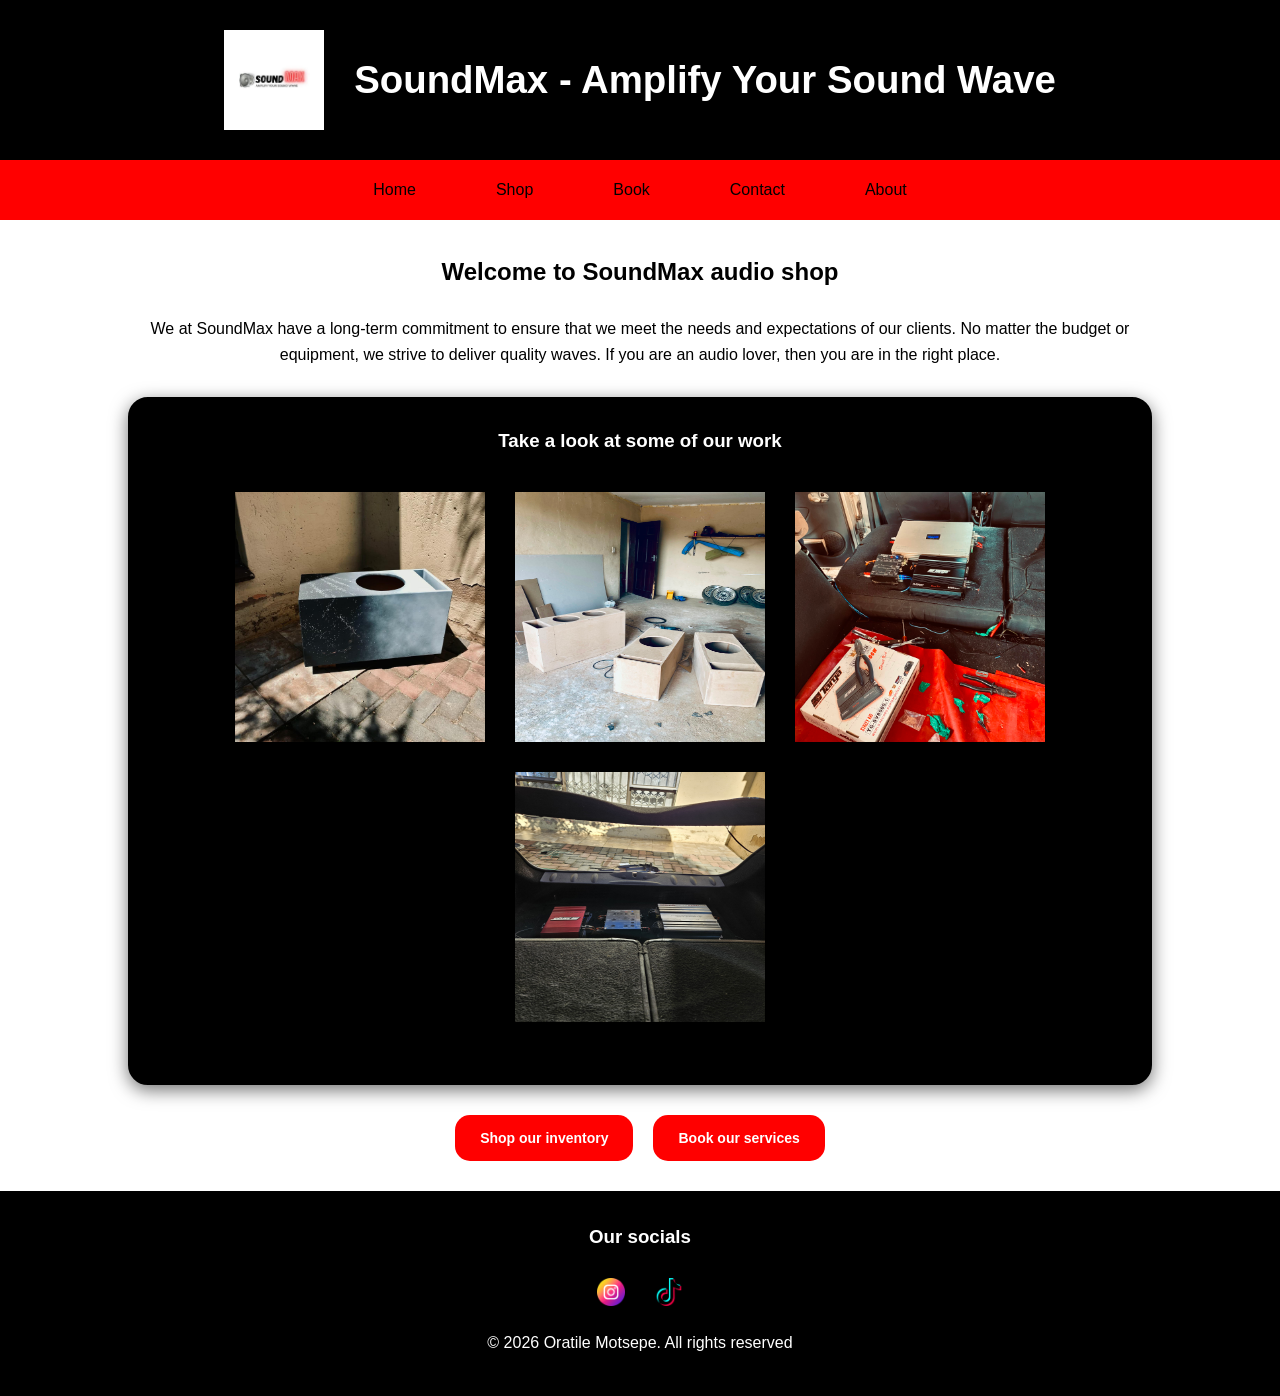
<file: index.html>
<!DOCTYPE html>
<html lang="en">
<head>
    <meta charset="UTF-8">
    <meta name="viewport" content="width=device-width, initial-scale=1.0">
    <!--SEO details-->
    <title>Home SoundMax | Car Audio Installer in Pretoria</title>
    <meta name="description" content="Shop and install quality car audio products at SoundMax. Explore our work and shop our quality car audio products.">
    <meta name="keywords" content="car audio products, car sound systems, book services, gallery, car audio lover, quality systems, car audio installations, custom enclosures">

    <link rel="icon" type="image/png" href="Images/SoundMax Logo Edited.jpeg">
    <!--External CSS stylesheet link-->
    <link rel="stylesheet" href="CSS/style.css">

    <!--Google verification-->
    <meta name="google-site-verification" content="89G9QX_ymK8R3G5NcqMKN9AKoO-W8y0WzjMJIWNxC6I" />
</head>
<body>
<!--Page header-->
    <header>
        <section class="pageheader">
            <img src="Images/SoundMax Logo Edited.jpeg" alt="SoundMax logo">
            <h1 id="pagetitle">SoundMax - Amplify Your Sound Wave</h1>
        </section>
    </header>
<!--Navigation-->
    <nav>
        <a href="index.html">Home</a>
        <a href="shop.html">Shop</a>
        <a href="book.html">Book</a>
        <a href="contact.html">Contact</a>
        <a href="about.html">About</a>
    </nav>
<!--Website content-Intro and mini gallery-->   
    <main>
        <section>
        <!--Welcom message and brief description of the business-->
            <h2>Welcome to SoundMax audio shop</h2>
            <p>We at SoundMax have a long-term commitment to ensure that we meet the needs and expectations of our clients. No matter the budget or equipment, we strive to deliver quality waves. If you are an audio lover, then you are in the right place.</p>
        </section>
        <!--Mini gallery of the business's work-->
        <section class="Display-enclosure">
            <h3 id="display-text">Take a look at some of our work</h3>
            <div class="Display">
                <img src="Images/Enclosure Black and White Edited.jpeg" alt="Custom enclosure picture 1">
                <img src="Images/Three enclosures.jpg" alt="Custom enclosure picture 2">
                <img src="Images/Installation 1.jpg" alt="Installation picture 1">
                <img src="Images/Installation 2.jpg" alt="Installation picture 2">
            </div>
        </section>
        <!--Buttons to take you to a page-->
        <section class="index-buttons">
            <button type="button" id="index-button1">Shop our inventory</button>
            <button type="button" id="index-button2">Book our services</button>
        </section>
    </main>
<!--Page Footer-->    
    <footer>
    <!--Social media links-->
        <h3 id="footer1">Our socials</h3>
        <section class="Webfoot">
            <a href="https://www.instagram.com/soundmax55?igsh=ZDQ5cnl6cHFjdW03" target="_blank"> <!--Instagram-->
            <img src="Images/instagram.png" alt="SoundMax Instagram account">
            </a>
            <a href="https://www.tiktok.com/@sound.max8?is_from_webapp=1&sender_device=pc" target="_blank"> <!--TikTok-->
            <img src="Images/tik-tok.png" alt="SoundMax TikTok account">
            </a>
        </section>
        <p id="footer2">&copy; 2026 Oratile Motsepe. All rights reserved</p>
    </footer>

    <!--JavaScript link-->
    <script src="script.js"></script>
</body>
</html>
</file>
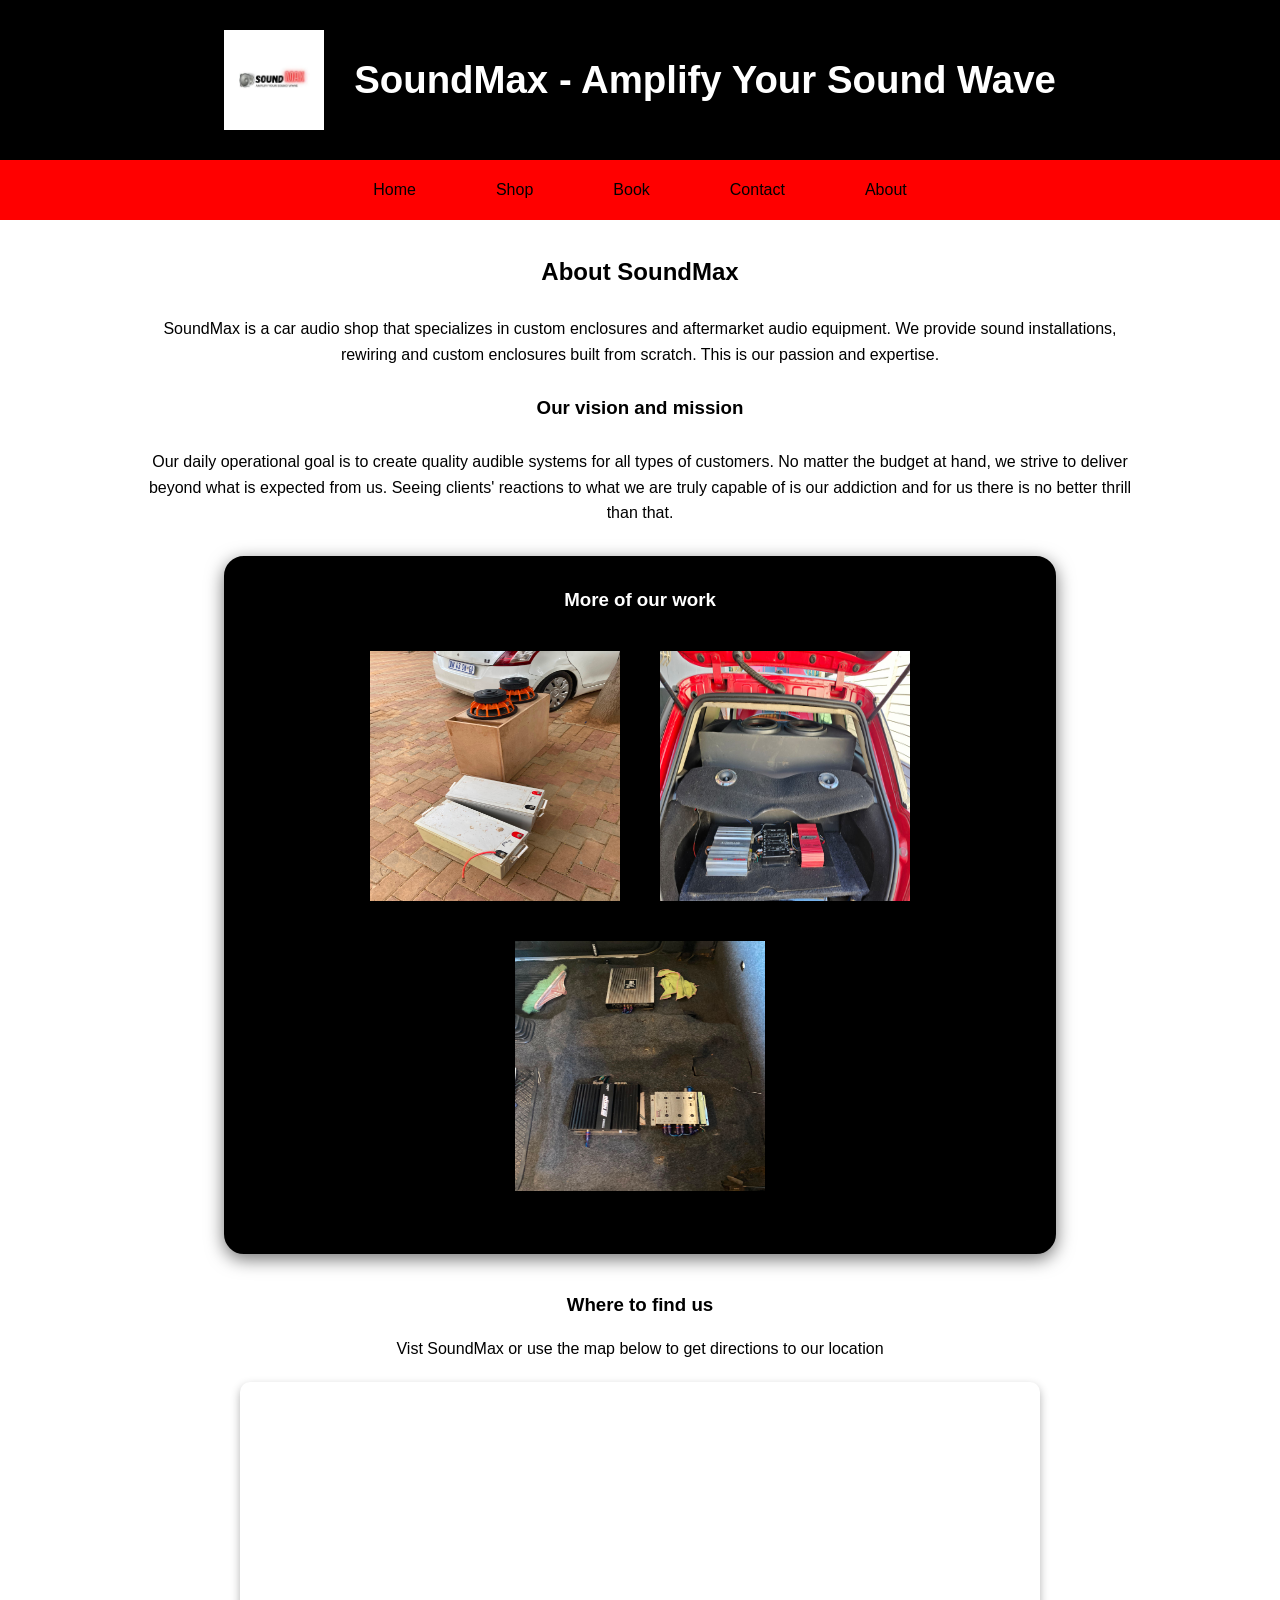
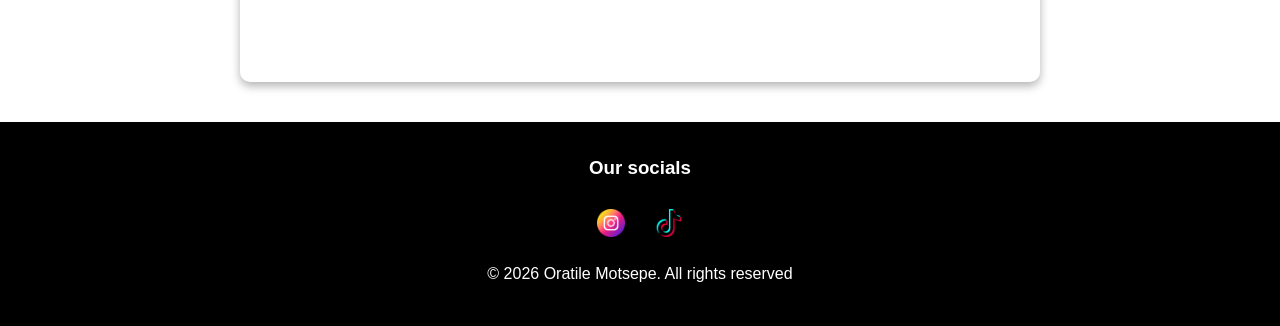
<file: about.html>
<!DOCTYPE html>
<html lang="en">
<head>
    <meta charset="UTF-8">
    <meta name="viewport" content="width=device-width, initial-scale=1.0">
    <!--SEO details-->
    <title>About SoundMax | Explore Our Work and Custom Builds</title>
    <meta name="description" content="Look at our car audio work and see what our services entail and how they can fit your audio needs.">
    <meta name="keywords" content="car audio, car sound systems, mission statement, business map, quality systems, car audio installations, custom enclosures, sound rewiring, car audio projects">

    <link rel="icon" type="image/png" href="Images/SoundMax Logo Edited.jpeg">
    <!--External CSS stylesheet link-->
    <link rel="stylesheet" href="CSS/style.css">
</head>
<body>
<!--Page header-->
    <header>
        <section class="pageheader">
            <img src="Images/SoundMax Logo Edited.jpeg" alt="SoundMax logo">
            <h1 id="pagetitle">SoundMax - Amplify Your Sound Wave</h1>
        </section>
    </header>
<!--Navigation-->
    <nav>
        <a href="index.html">Home</a>
        <a href="shop.html">Shop</a>
        <a href="book.html">Book</a>
        <a href="contact.html">Contact</a>
        <a href="about.html">About</a>
    </nav>
<!--Website content-About the business-->
    <main>
        <!--What is the business about-->
        <section>
            <h2>About SoundMax</h2>
            <p>SoundMax is a car audio shop that specializes in custom enclosures and aftermarket audio equipment. We provide sound installations, rewiring and custom enclosures built from scratch. This is our passion and expertise.</p>
        </section>
        <!--The business vision and mission statement-->
        <section>
            <h3>Our vision and mission</h3>
            <p>Our daily operational goal is to create quality audible systems for all types of customers. No matter the budget at hand, we strive to deliver beyond what is expected from us. Seeing clients' reactions to what we are truly capable of is our addiction and for us there is no better thrill than that.</p>
        </section>
        <!--More photos of what the business has done-->
        <section class="about-display">
            <h3 id="about-text">More of our work</h3>
            <div class="about-pictures">
                <img src="Images/Enclosure and battery.jpg" alt="Custom enclosure picture 1" width="250" height="250">
                <img src="Images/Installation 4.jpeg" alt="Installation picture 1" width="250" height="250">
                <img src="Images/Installation 3.jpg" alt="Installation picture 2" width="250" height="250">
            </div>
        </section>
        <section class="business-map">
            <h3>Where to find us</h3>
            <p>Vist SoundMax or use the map below to get directions to our location</p>
            <div class="map-section">
                <iframe 
                    src="https://www.google.com/maps?q=Ramotse,+Hammanskraal,+Gauteng,+South+Africa&output=embed"
                    width="100%"
                    height="400"
                    style="border:0;"
                    allowfullscreen=""
                    loading="lazy"
                    referrerpolicy="no-referrer-when-downgrade"
                    title="Map of SoundMax business location in Ramotse, Hammanskraal"></iframe>
            </div>
        </section>
    </main>
<!--Page Footer-->    
    <footer>
    <!--Social media links-->
        <h3 id="footer1">Our socials</h3>
        <section class="Webfoot">
            <a href="https://www.instagram.com/soundmax55?igsh=ZDQ5cnl6cHFjdW03" target="_blank"> <!--Instagram-->
            <img src="Images/instagram.png" alt="SoundMax Instagram account" width="25" height="25">
            </a>
            <a href="https://www.tiktok.com/@sound.max8?is_from_webapp=1&sender_device=pc" target="_blank"> <!--TikTok-->
            <img src="Images/tik-tok.png" alt="SoundMax TikTok account" width="25" height="25">
            </a>
        </section>
        <p id="footer2">&copy; 2026 Oratile Motsepe. All rights reserved</p>
    </footer>
</body>
</html>
</file>
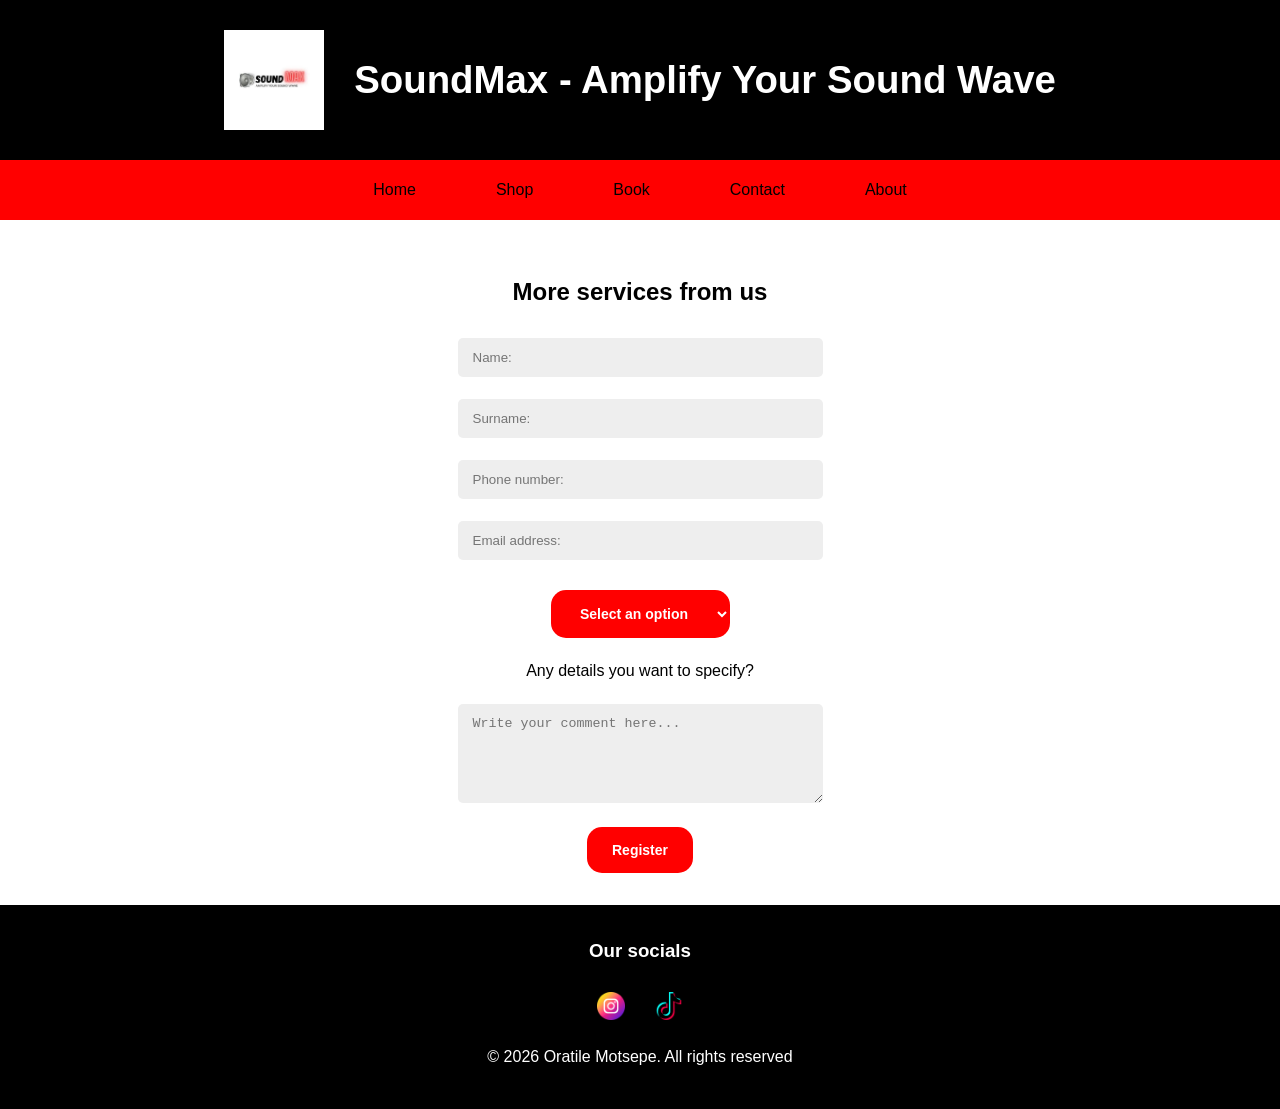
<file: book.html>
<!DOCTYPE html>
<html lang="en">
<head>
    <meta charset="UTF-8">
    <meta name="viewport" content="width=device-width, initial-scale=1.0">
    <!--SEO details-->
    <title>Book SoundMax | Book Car Audio Installation</title>
    <meta name="description" content="Book our car audio services, including car audio installtions, rewiring, custom door panels, and custom subwoofer boxes.">
    <meta name="keywords" content="car audio, car sound systems, car service bookings, gallery, budget, quality systems, car audio installations, custom enclosures, car sound rewiring">
    
    <link rel="icon" type="image/png" href="Images/SoundMax Logo Edited.jpeg">
    <!--External CSS stylesheet link-->
    <link rel="stylesheet" href="CSS/style.css">
</head>
<body>
<!--Page header-->
    <header>
        <section class="pageheader">
            <img src="Images/SoundMax Logo Edited.jpeg" alt="SoundMax logo">
            <h1 id="pagetitle">SoundMax - Amplify Your Sound Wave</h1>
        </section>
    </header>
<!--Navigation-->
    <nav>
        <a href="index.html">Home</a>
        <a href="shop.html">Shop</a>
        <a href="book.html">Book</a>
        <a href="contact.html">Contact</a>
        <a href="about.html">About</a>
    </nav>
<!--Website content-Service options-->
    <main>
        <section class="book">
            <h2 id="book-text1">More services from us</h2>
            <form class="book-form" id="booking-form">
            <!--Client details field-->
                <p>
                    <input type="text" id="name" placeholder="Name: ">
                    <small id="name-error" class="error-message"></small>
                </p>
                <p>
                    <input type="text" id="surname" placeholder="Surname: ">
                    <small id="surname-error" class="error-message"></small>
                </p>
                <p>
                    <input type="tel" id="phone" placeholder="Phone number: ">
                    <small id="phone-error" class="error-message"></small>
                </p>
                <p>
                    <input type="email" id="email" placeholder="Email address: ">
                    <small id="email-error" class="error-message"></small>
                </p>
                <p>
                    <select id="book-button1">
                        <option value="">Select an option</option>
                        <option value="Installation">Installation</option>
                        <option value="Enclosure">Enclosure</option>
                        <option value="Sound rewiring">Sound rewiring</option>
                    </select>
                    <small id="service-error" class="error-message"></small>
                </p>
                <p id="book-text2">Any details you want to specify?</p>
                <textarea 
                    name="comment" 
                    id="comment" 
                    rows="5" 
                    cols="40" 
                    placeholder="Write your comment here..."></textarea>
                    
                <section id="book-button2">
                    <button type="submit">Register</button>
                </section>
                <p id="form-message" role="status" aria-live="polite"></p>
            </form>
        </section>
    </main>
<!--Page Footer-->    
    <footer>
    <!--Social media links-->
        <h3 id="footer1">Our socials</h3>
        <section class="Webfoot">
            <a href="https://www.instagram.com/soundmax55?igsh=ZDQ5cnl6cHFjdW03" target="_blank"> <!--Instagram-->
            <img src="Images/instagram.png" alt="SoundMax Instagram account" width="25" height="25">
            </a>
            <a href="https://www.tiktok.com/@sound.max8?is_from_webapp=1&sender_device=pc" target="_blank"> <!--TikTok-->
            <img src="Images/tik-tok.png" alt="SoundMax TikTok account" width="25" height="25">
            </a>
        </section>
        <p id="footer2">&copy; 2026 Oratile Motsepe. All rights reserved</p>
    </footer>

    <!--JavaScript link-->
    <script src="book.js"></script>
</body>
</html>
</file>
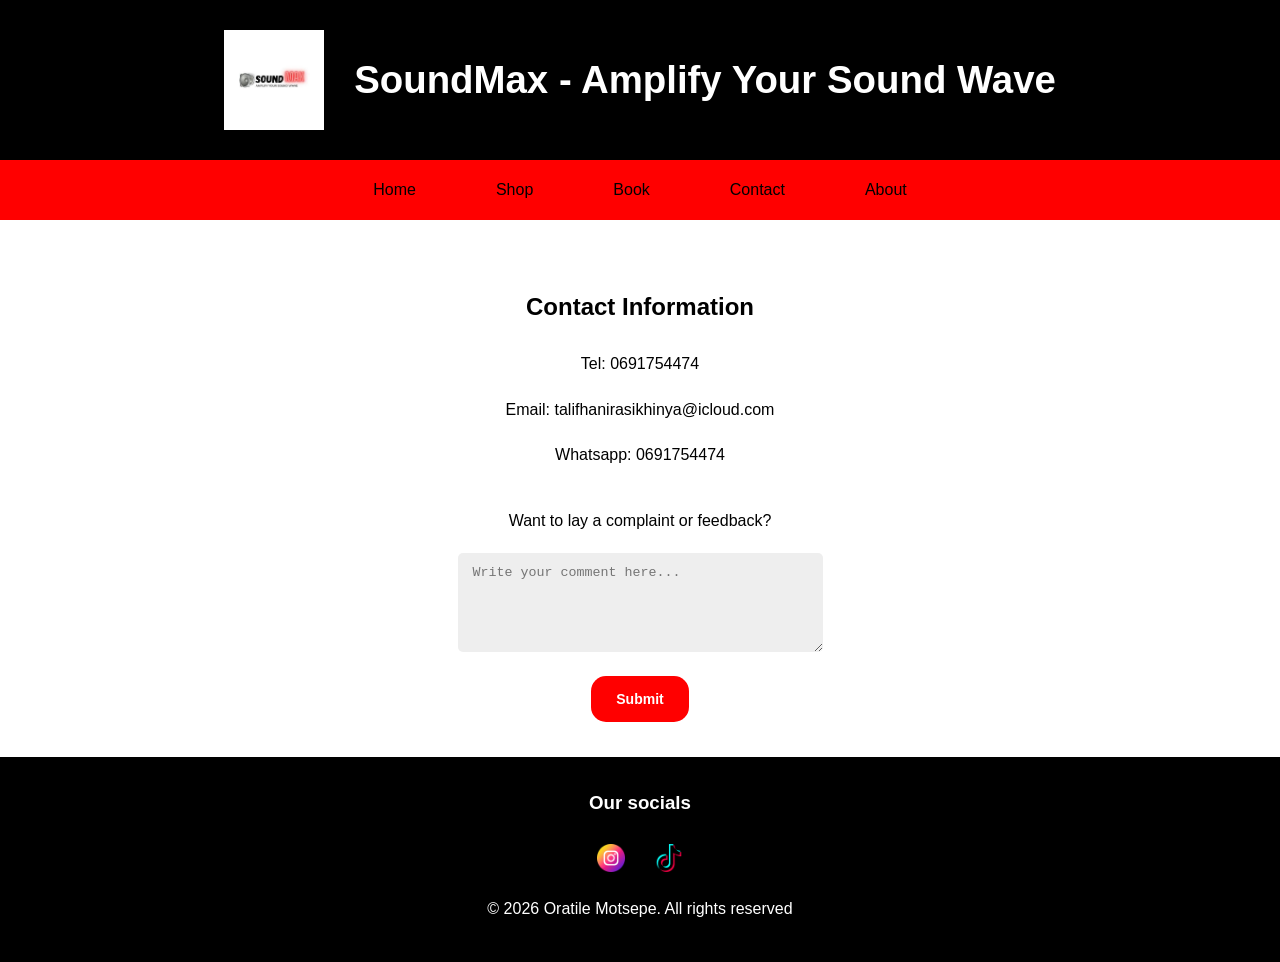
<file: contact.html>
<!DOCTYPE html>
<html lang="en">
<head>
    <meta charset="UTF-8">
    <meta name="viewport" content="width=device-width, initial-scale=1.0">
    <!--SEO details-->
    <title>Contact SoundMax | Car Audio Enquiries</title>
    <meta name="description" content="Contact SoundMax for any car audio queries on products.">
    <meta name="keywords" content="car audio, car sound systems, contact information, car sound enquiries car audio installations, custom enclosures">

    <link rel="icon" type="image/png" href="Images/SoundMax Logo Edited.jpeg">
    <!--External CSS stylesheet link-->
    <link rel="stylesheet" href="CSS/style.css">
</head>
<body>
<!--Page header-->
    <header>
        <section class="pageheader">
            <img src="Images/SoundMax Logo Edited.jpeg" alt="SoundMax logo">
            <h1 id="pagetitle">SoundMax - Amplify Your Sound Wave</h1>
        </section>
    </header>
<!--Navigation-->
    <nav>
        <a href="index.html">Home</a>
        <a href="shop.html">Shop</a>
        <a href="book.html">Book</a>
        <a href="contact.html">Contact</a>
        <a href="about.html">About</a>
    </nav>
<!--Website content-Contact details-->
    <main class="contact-page">
        <!--Contact information-->
        <section>
            <h2>Contact Information</h2>
            <p>Tel: 0691754474</p>
            <p>Email: talifhanirasikhinya@icloud.com</p>
            <p>Whatsapp: 0691754474</p>
        </section>
        <!--Area for clients to type compalaints/feedback-->
        <section>
            <p>Want to lay a complaint or feedback?</p>
            <textarea name="comment" 
                id="comment" 
                rows="5" 
                cols="40" 
                placeholder="Write your comment here..."></textarea>
        </section>
        <section id="submit-button">
                <button type="submit">Submit</button>
        </section>
    </main>
<!--Page Footer-->    
    <footer>
    <!--Social media links-->
        <h3 id="footer1">Our socials</h3>
        <section class="Webfoot">
            <a href="https://www.instagram.com/soundmax55?igsh=ZDQ5cnl6cHFjdW03" target="_blank"> <!--Instagram-->
            <img src="Images/instagram.png" alt="SoundMax Instagram account" width="25" height="25">
            </a>
            <a href="https://www.tiktok.com/@sound.max8?is_from_webapp=1&sender_device=pc" target="_blank"> <!--TikTok-->
            <img src="Images/tik-tok.png" alt="SoundMax TikTok account" width="25" height="25">
            </a>
        </section>
        <p id="footer2">&copy; 2026 Oratile Motsepe. All rights reserved</p>
    </footer>
</body>
</html>
</file>
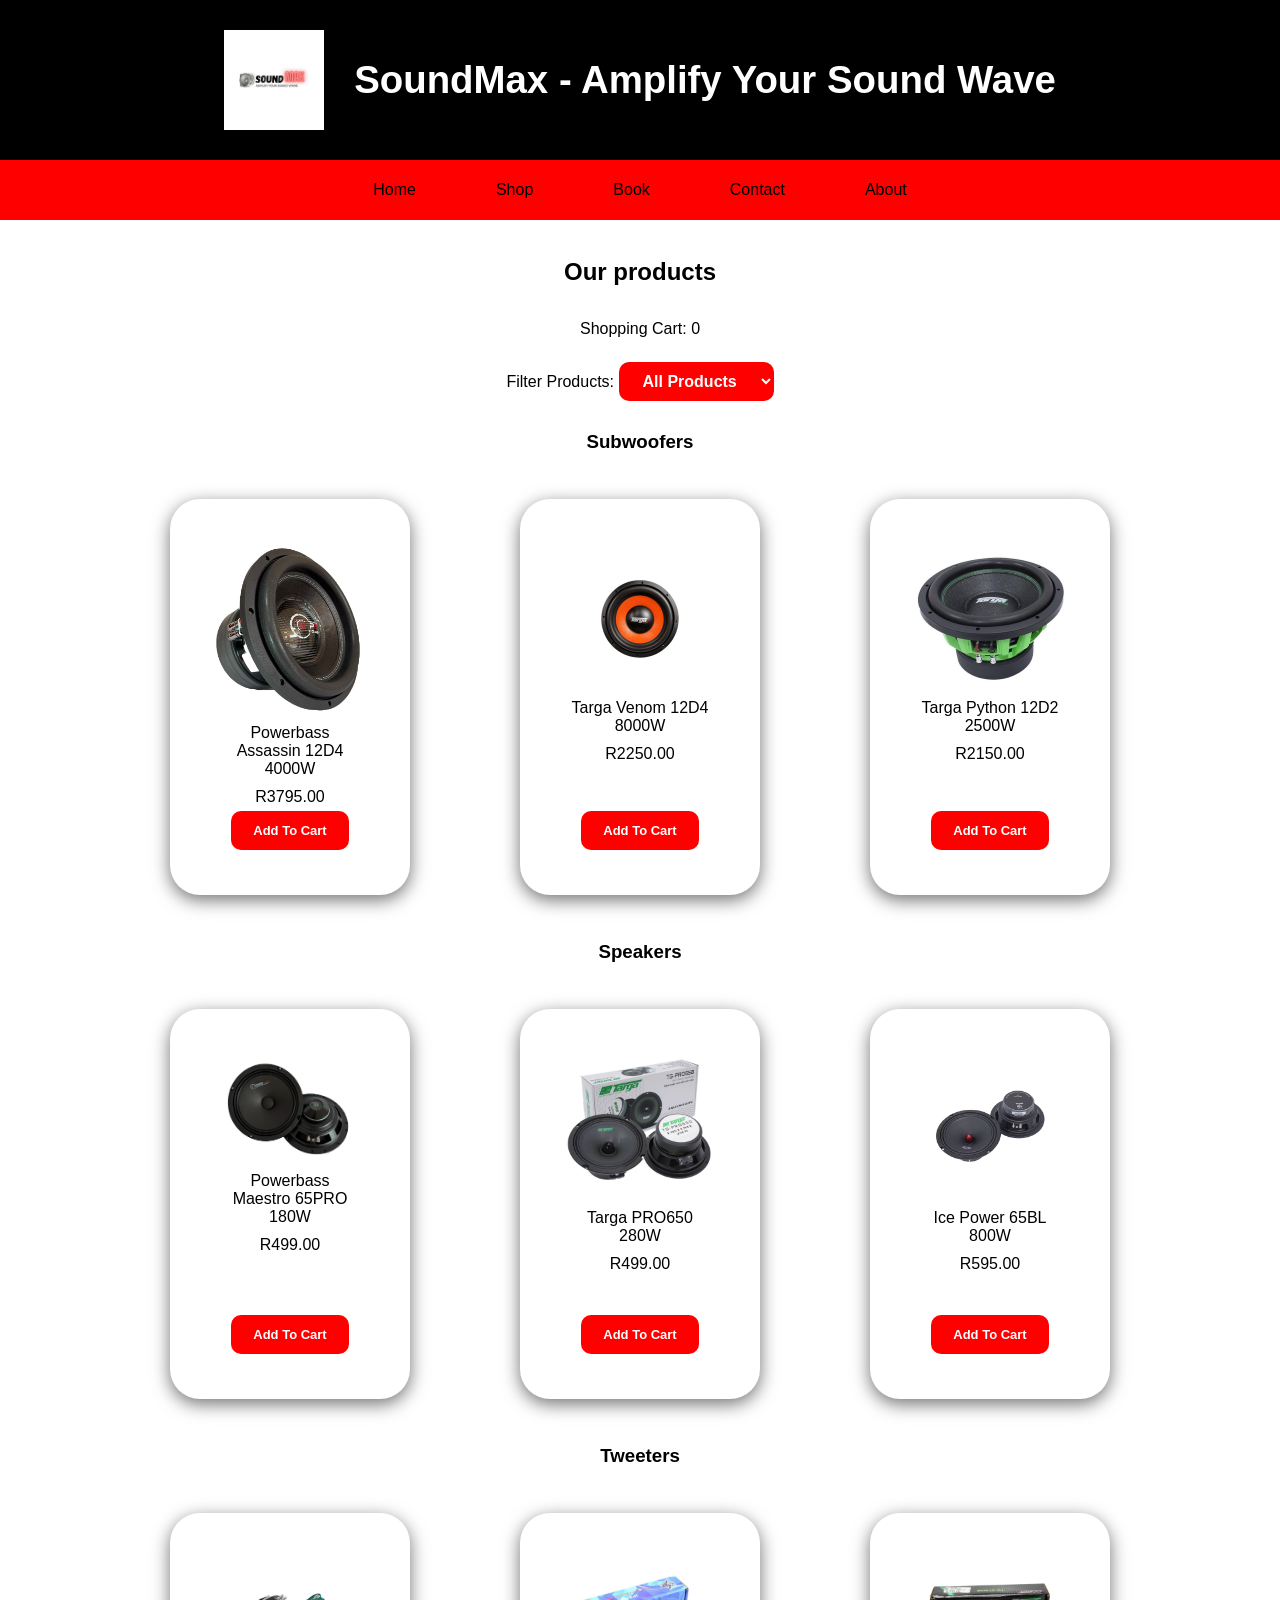
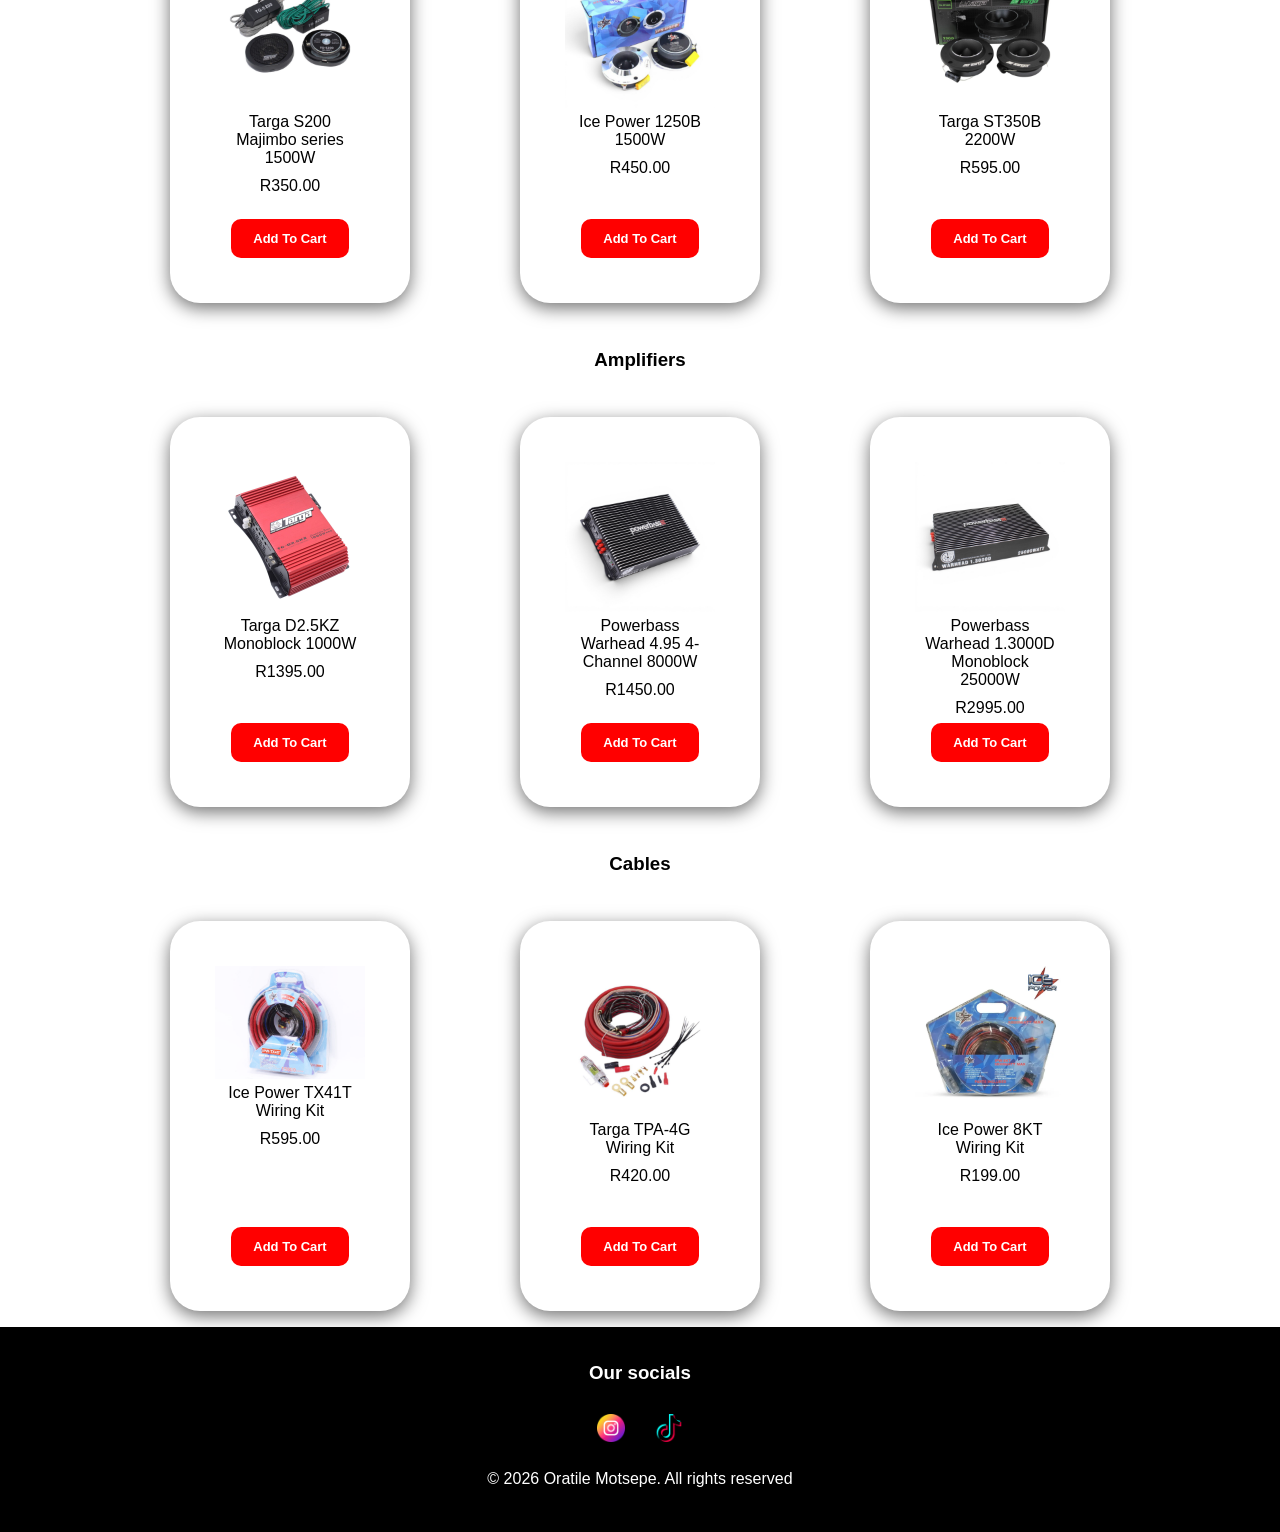
<file: shop.html>
<!DOCTYPE html>
<html lang="en">
<head>
    <meta charset="UTF-8">
    <meta name="viewport" content="width=device-width, initial-scale=1.0">
    <!--SEO details-->
    <title>Shop SoundMax | Shop Car Audio Products</title>
    <meta name="description" content="Browse SoundMax's range of car audio products, including subwoofers, speakers, tweeters, amplifiers, and wiring kits.">
    <meta name="keywords" content="car audio, car sound systems, budget, quality systems, car audio installations, custom enclosures, sound rewiring">
    
    <link rel="icon" type="image/png" href="Images/SoundMax Logo Edited.jpeg">
    <!--External CSS stylesheet link-->
    <link rel="stylesheet" href="CSS/style.css">
</head>
<body>
<!--Page header-->
    <header>
        <section class="pageheader">
            <img src="Images/SoundMax Logo Edited.jpeg" alt="SoundMax logo">
            <h1 id="pagetitle">SoundMax - Amplify Your Sound Wave</h1>
        </section>
    </header>
<!--Navigation-->
    <nav>
        <a href="index.html">Home</a>
        <a href="shop.html">Shop</a>
        <a href="book.html">Book</a>
        <a href="contact.html">Contact</a>
        <a href="about.html">About</a>
    </nav>
<!--Website content-Product list-->
    <main>
        <section> 
            <h2>Our products</h2>
            <p>
                <span>Shopping Cart:</span>
                <span id="cart-counter">0</span>
            </p>
        </section>
        <!--Product category filter-->
        <section class="filter">
            <label for="product-filter">Filter Products:</label>
            <select id="product-filter">
                <option value="all">All Products</option>
                <option value="Subwoofers">Subwoofers</option>
                <option value="Speakers">Speakers</option>
                <option value="Tweeters">Tweeters</option>
                <option value="Amplifiers">Amplifiers</option>
                <option value="Cables">Cables</option>
            </select>
        </section>
    <!--Subwoofer products-->
        <h3>Subwoofers</h3>
        <section class="product-card">
            <figure>
                <img src="Images/Subwoofer 1 (ASSASSIN-12D4).jpg" alt="Subwoofer product 1">
                <figcaption>Powerbass Assassin 12D4 4000W</figcaption>
                <figcaption>R3795.00</figcaption>
                <button class="add-to-cart">Add To Cart</button>
            </figure>
            <figure>
                <img src="Images/Subwoofer 2 (Targa-Venom-TG-VM1220D).jpg" alt="Subwoofer product 2">
                <figcaption>Targa Venom 12D4 8000W</figcaption>
                <figcaption>R2250.00</figcaption>
                <button class="add-to-cart">Add To Cart</button>
            </figure>
            <figure>
                <img src="Images/Subwoofer 3 (Targa-Python-TG-PY1220D).jpg" alt="Subwoofer product 3">
                <figcaption>Targa Python 12D2 2500W</figcaption>
                <figcaption>R2150.00</figcaption>
                <button class="add-to-cart">Add To Cart</button>
            </figure>
        </section>
    <!--Speakers products-->
        <h3>Speakers</h3>
        <section class="product-card">
            <figure>
                <img src="Images/Speaker 1 (Maestro65pro).jpg" alt="Speaker product 1">
                <figcaption>Powerbass Maestro 65PRO 180W</figcaption>        
                <figcaption>R499.00</figcaption>
                <button class="add-to-cart">Add To Cart</button>
            </figure>
            <figure>
                <img src="Images/Speaker 2 (Targa-TG-PRO650).jpg" alt="Speaker product 2">
                <figcaption>Targa PRO650 280W</figcaption>
                <figcaption>R499.00</figcaption>
                <button class="add-to-cart">Add To Cart</button>
            </figure>
            <figure>
                <img src="Images/Speaker 3 (Ice Power IPS65BL).jpg" alt="Speaker product 3">
                <figcaption>Ice Power 65BL 800W</figcaption>
                <figcaption>R595.00</figcaption>
                <button class="add-to-cart">Add To Cart</button>
            </figure>
        </section>
    <!--Tweeter products-->
        <h3>Tweeters</h3>
        <section class="product-card">
            <figure>
                <img src="Images/Tweeter 1 (Targa TG-S200).jpg" alt="Tweeter product 1">
                <figcaption>Targa S200 Majimbo series 1500W</figcaption>
                <figcaption>R350.00</figcaption>
                <button class="add-to-cart">Add To Cart</button>
            </figure>
            <figure>
                <img src="Images/Tweeter 2 (Ice Power Tweeters IPT-1250B).jpg" alt="Tweeter product 2">
                <figcaption>Ice Power 1250B 1500W</figcaption>
                <figcaption>R450.00</figcaption>
                <button class="add-to-cart">Add To Cart</button>
            </figure>
            <figure>
                <img src="Images/Tweeter 3 (Targa TG-ST350B).jpg" alt="Tweeter product 3">
                <figcaption>Targa ST350B 2200W</figcaption>
                <figcaption>R595.00</figcaption>
                <button class="add-to-cart">Add To Cart</button>
            </figure>
        </section>
    <!--Amplifer products-->
        <h3>Amplifiers</h3>
        <section class="product-card">
            <figure>
                <img src="Images/Amplifier 1 (TG-D2.5KZ).jpg" alt="Amplifer product 1">
                <figcaption>Targa D2.5KZ Monoblock 1000W</figcaption>
                <figcaption>R1395.00</figcaption>
                <button class="add-to-cart">Add To Cart</button>
            </figure>
            <figure>
                <img src="Images/Amplifier 2 (Powerbass WARHEAD-8000-4.95).jpg" alt="Amplifer product 2">
                <figcaption>Powerbass Warhead 4.95 4-Channel 8000W</figcaption>
                <figcaption>R1450.00</figcaption>
                <button class="add-to-cart">Add To Cart</button>
            </figure>
            <figure>
                <img src="Images/Amplifier 3 (Powerbass WARHEAD1-3000D).jpg" alt="Amplifer product 3">
                <figcaption>Powerbass Warhead 1.3000D Monoblock 25000W</figcaption>
                <figcaption>R2995.00</figcaption>
                <button class="add-to-cart">Add To Cart</button>
            </figure>
        </section>
    <!--Cables products-->
        <h3>Cables</h3>
        <section class="product-card">
            <figure>
                <img src="Images/Cable 1 (Ice Power IPW-TX41T).jpg" alt="Cable product 1">
                <figcaption>Ice Power TX41T Wiring Kit</figcaption>
                <figcaption>R595.00</figcaption>
                <button class="add-to-cart">Add To Cart</button>
            </figure>
            <figure>
                <img src="Images/Cable 2 (Targa TWP-4G-KIT).jpg" alt="Cable product 2">
                <figcaption>Targa TPA-4G Wiring Kit</figcaption>
                <figcaption>R420.00</figcaption>
                <button class="add-to-cart">Add To Cart</button>
            </figure>
            <figure>
                <img src="Images/Cable 3 (Ice-Power-8-Gauge-Wiring-Kit).jpg" alt="Cable product 3">
                <figcaption>Ice Power 8KT Wiring Kit </figcaption>
                <figcaption>R199.00</figcaption>
                <button class="add-to-cart">Add To Cart</button>
            </figure>
        </section>

        <!--Shopping cart pop up-->
        <section id="cart-popup" class="cart-popup" aria-hidden="true">
            <div class="cart-popup-items">
                <button type="button" id="close-cart" class="close-cart">
                    &times;
                </button>
                <h2>Shopping Cart</h2>
                <p id="cart-message">Product has been added</p>
                <div id="cart-items"></div>
                <div class="cart-footer">
                    <div class="cart-subtotal">
                        <span id="total">Subtotal:</span>
                        <span id="cart-subtotal">R0.00</span>
                    </div>
                    <button type="button" id="continue-shopping">Continue Shopping</button>
                    <button type="button" id="checkout">Proceed to checkout</button>
                </div>
            </div>
        </section>

    </main>
<!--Page Footer-->    
    <footer>
    <!--Social media links-->
        <h3 id="footer1">Our socials</h3>
        <section class="Webfoot">
            <a href="https://www.instagram.com/soundmax55?igsh=ZDQ5cnl6cHFjdW03" target="_blank"> <!--Instagram-->
            <img src="Images/instagram.png" alt="SoundMax Instagram account" width="25" height="25">
            </a>
            <a href="https://www.tiktok.com/@sound.max8?is_from_webapp=1&sender_device=pc" target="_blank"> <!--TikTok-->
            <img src="Images/tik-tok.png" alt="SoundMax TikTok account" width="25" height="25">
            </a>
        </section>
        <p id="footer2">&copy; 2026 Oratile Motsepe. All rights reserved</p>
    </footer>

    <!--JavaScript link-->
    <script src="shop.js"></script>
</body>
</html>
</file>
<file: CSS/style.css>
/* --- Default propety values --- */

body {
    background-color: white;
    margin: 0px;

    font-family: Arial, Helvetica, sans-serif;
    font-weight: normal;
    font-size: medium;

    min-height: 100vh;
    display: flex;
    flex-direction: column;
}

p {
    text-align: center;
    max-width: 1000px;
    margin: 20px auto;
    line-height: 1.6;
    font-size: 16px;
}

h1 {
    color: white;
    text-align: center;
}

h2 {
    text-align: center;

    margin-top: 38px;
    margin-bottom: 30px;
}

h3 {
    text-align: center;

    margin-top: 30px;
    margin-bottom: 30px;
}

/* --- Header section --- */

header {
    background-color: black;
    width: 100%;
    height: 160px;

    display: flex;
    justify-content: center;
    align-items: center;

    box-sizing: border-box;
}

#pagetitle {
    font-weight: 700;
}

.pageheader {
    width: 100%;
    display: flex;
    justify-content: center;
    align-items: center;
    gap: 30px;
}

.pageheader img {
    width: 100px;
    height: 100px;
}

.pageheader h1 {
    margin: 0;
    color: white;
    text-align: center;
    font-size: clamp(20px, 3vw, 40px);
}

/* --- Navigation section --- */

nav {
    background-color: red;
    width: 100%;
    height: 60px;

    display: flex;
    justify-content: center;
    align-items: center;

    gap: clamp(15px, 7vw, 80px);

}

a {
    color : black;
    text-decoration: none;
    transition: color 0.09s;

    font-weight: 400;
}

a:hover {
    color: white;
    transform: scale(1.05);

}

a:active {
    transform: scale(0.98);
}

main{
    background-color: white;
    flex: 1;
}

/* --- Footer section --- */

footer {
    background-color: black;
    width: 100%;

    text-align: center;
    padding: 20px;

    box-sizing: border-box;
}

.Webfoot {
    display: flex;
    justify-content: center;
    gap: 30px;
}

.Webfoot img {
    width: 28px;
    height: 28px;

    transform: 0.1s;
}

.Webfoot img:hover {
    transform: scale(1.05);
}

#footer1 {
    color: white;
    margin-top: 15px;
}

#footer2 {
    color: white;
    display: flex;
    justify-content: center;
    align-items: center;
}

/* --- Index page --- */

.Display-enclosure {
    
    border: 3px;
    border-style: solid;
    border-color: black;
    border-radius: 20px;
    
    box-shadow: 0 5px 18px rgba(0, 0, 0, 0.556);
    background-color: black;

    width: 80%;
    max-width: 1200px;

    margin: 0 auto;
    margin-top: 30px;
    padding: 15px;
    padding-bottom: 60px;
    text-align: center;

    box-sizing: border-box;
}

#display-text {
    color: white;
    margin-top: 5px;

    padding-top: 10px;
    padding-bottom: 10px;
}

.Display {
    display: flex;
    justify-content: center;
    gap: 30px;
    flex-wrap: wrap;
}

.Display img {
    width: 250px;
    max-width: 100%;
    height: 250px;
}

.index-buttons {
    display: flex;
    justify-content: center;
    gap: 20px;
    margin: 30px 0;
}

.index-buttons button{
    background-color: red;
    color: white;
    
    border: none;
    border-radius: 15px;

    padding: 15px 25px;
    font-size: 14px;
    font-weight: bold;

    cursor: pointer;
    transition: 0.09s;
}

.index-buttons button:hover {
    background-color: black;
    color: white;
    transform: scale(1.04);
}

.index-buttons button:active {
    transform: scale(0.98);
}

/* --- book page --- */

.book {
    display: flex;
    align-items: center;
    flex-direction: column;

    padding: 20px 40px;
    height: 100%;
    box-sizing: border-box;
}

#book-text1 {
    text-align: center;
    margin-bottom: 20px;
}

#book-text2 {
    margin-top: 20px;
    margin-bottom: 20px;
}

.book-form p {
    margin: 12px 0;
}

.book-form input {
    background-color: #eee;
    border: none;
    border-radius: 5px;
    outline: none;

    padding: 12px 15px;
    margin-bottom: 10px;

    width: 100%;
    box-sizing: border-box;
}

#book-button1 {
    background-color: red;
    color: white;

    text-align: center;
    
    border: none;
    border-radius: 15px;
    outline: none;

    margin-top: 8px;
    padding: 15px 25px;
    font-size: 14px;
    font-weight: bold;

    cursor: pointer;
    transition: 0.09s;
}

#book-button1:hover {
    background-color: black;
    color: white;
    transform: scale(1.04);
}

#comment {
    background-color: #eee;
    border: none;
    outline: none;

    text-align: left;

    padding: 12px 15px;
    border-radius: 5px;

    width: 100%;
    box-sizing: border-box;
    resize: vertical;
}

#book-button2 {
    text-align: center;
}

#book-button2 button {
    background-color: red;
    color: white;

    text-align: center;

    border: none;
    border-radius: 15px;
    outline: none;

    margin-top: 8px;
    padding: 15px 25px;
    font-size: 14px;
    font-weight: bold;

    cursor: pointer;
    transition: 0.09s;

    margin-top: 20px;
}

#book-button2 button:hover {
    background-color: black;
    color: white;
    transform: scale(1.04);
}

#book-button2 button:active {
    transform: scale(0.98);
}

/* --- about page --- */

.about-display {
    
    border: 3px;
    border-style: solid;
    border-color: black;
    border-radius: 20px;
    
    box-shadow: 0 5px 18px rgba(0, 0, 0, 0.556);
    background-color: black;

    width: 65%;
    max-width: 1200px;

    margin: 0 auto;
    margin-top: 30px;
    margin-bottom: 40px;
    
    padding: 15px;
    padding-bottom: 60px;
    text-align: center;

    box-sizing: border-box;
}

#about-text {
    color: white;
    margin-top: 5px;

    padding-top: 10px;
    padding-bottom: 10px;
}

.about-pictures {
    display: flex;
    justify-content: center;
    gap: 40px;
    flex-wrap: wrap;
}

.about-pictures img {
    width: 250px;
    max-width: 100%;
    height: 250px;
}

/* --- about page-business map --- */

.business-map {
    text-align: center;
    margin: 10px auto 40px;
    padding: 10px s20px;
    width: 90%;
    max-width: 1200px;
    box-sizing: border-box;
}

.business-map h3 {
    margin-bottom: 10px;
}

.about-map p {
    margin-bottom: 20px;
}

.map-section {
    width: 100%;
    max-width: 800px;
    height: 300px;
    margin: 0 auto;
    overflow: hidden;
    border-radius: 10px;
    box-shadow: 0 4px 10px rgba(0, 0, 0, 0.3);
}

.map-section iframe{
    width: 100%;
    height: 100%;
    border: 0;
}

/* --- Contact page --- */

.contact-page {
    display: flex;
    align-items: center;
    flex-direction: column;

    padding: 10px 40px;
    height: 100%;
    box-sizing: border-box;

    margin: 25px 0;
}

#submit-button {
    text-align: center;
}

#submit-button button {
    background-color: red;
    color: white;

    text-align: center;

    border: none;
    border-radius: 15px;
    outline: none;

    margin-top: 8px;
    padding: 15px 25px;
    font-size: 14px;
    font-weight: bold;

    cursor: pointer;
    transition: 0.09s;

    margin-top: 20px;
}

#submit-button button:hover {
    background-color: black;
    color: white;
    transform: scale(1.04);
}

#submit-button button:active {
    transform: scale(0.98);
}

/* --- Shop page --- */

.product-card {
    display: flex;
    justify-content: center;
    gap: 30px;

    flex-wrap: wrap;
}

.product-card figcaption {
    color: black;
    padding: 5px;

    justify-content: center;
    text-align: center;
}

.product-card figure {

    width: 150px;
    min-height: 300px;
    padding: 45px;
    background-color: white;
    border-radius: 30px;
    box-shadow: 0 5px 18px rgba(0, 0, 0, 0.556);
    
    display: flex;
    flex-direction: column;
    align-items: center;

    transition: 0.09s;
}

.product-card figure:hover {
    transform: scale(1.04);
}

.product-card img {
    width: 150px;
    max-width: 100%;
    height: auto;
}

.add-to-cart {
    background-color: red;
    color: white;

    border: none;
    border-radius: 10px;

    padding: 12px 22px;
    font-size: 13px;
    font-weight: bold;
    margin-top: auto;

    cursor: pointer;

    transition: 0.09s;
}

.add-to-cart:hover {
    background-color: black;
    
}

.add-to-cart:active {
    transform: translateY(1.7px);
}

/*Booking page - form error messages*/

.error-message {
    display: black;
    color: red;
    font-size: 13px;
    font-weight: bold;
    margin-top: 5px;
}

#form-message {
    font-weight: bold;
}

/*Shopping cart popup*/

.cart-popup {
    display: none;
    position: fixed;
    z-index: 1000;
    top: 0;
    left: 0;
    width: 100%;
    height: 100%;
    background-color: rgba(0, 0, 0, 0.7);
    justify-content: center;
    align-items: flex-end;
}

/*Shopping cart window*/

.cart-popup-items {
    background-color: white;
    width: 100%;
    max-width: 75vh;
    padding: 25px;
    box-sizing: border-box;
    border-radius: 20px 20px 0 0;
    overflow-y: auto;
    transform: translateY(100%);
    transition: transform 0.4s ease;
}

.cart-popup.active .cart-popup-items {
    transform: translateY(0);
}

.close-cart {
    float: right;
    border: none;
    background: none;
    font-size: 28px;
    cursor: pointer;
}

#cart-items {
    margin-top: 20px;
    text-align: left;
}

.cart-item {
    padding: 12px;
    border-bottom: 1px solid #ccc;
}

#continue-shopping {
    width: 100%;
    padding: 15px;
    border: none;
    border-radius: 5px;
    background-color: red;
    color: white;
    font-size: 16px;
    cursor: pointer;
    transition: background-color 0.3s ease;

    margin-top: 15px;
}

#continue-shopping:hover {
    background-color: black;
}

#checkout {
    width: 100%;
    padding: 15px;
    border: none;
    border-radius: 5px;
    background-color: red;
    color: white;
    font-size: 16px;
    cursor: pointer;
    transition: background-color 0.3s ease;

    margin-top: 15px;
}

#checkout:hover {
    background-color: black;
}

#total {
    display: inline-block;
    margin-top: 15px;
}

.cart-product-image {
    width: 70px;
    height: 70px;
    object-fit: contain;
    border-radius: 5px;
    background-color: white;
}

.cart-product-details {
    display: flex;
    flex-direction: column;
    gap: 8px;
    flex: 1;
}

.cart-item {
    display: flex;
    justify-content: space-between;
    align-items: center;
    gap: 15px;
    padding: 15px 5px;
    border-bottom: 1px solid #ddd;
}

.quantityRecorder span {
    display: flex;
    align-items: center;
    gap: 20px;
}

.quantity-button {
    width: 30px;
    height: 30px;
    border: none;
    border-radius: 4px;
    background-color: red;
    color: white;
    font-size: 18px;
    cursor: pointer;
    transition: background-color 0.3s ease;
}

.quantity-button:hover {
    background-color: black;
}

.remove-button {
    width: 70px;
    height: 30px;
    border: none;
    border-radius: 4px;
    background-color: red;
    color: white;
    font-size: 13px;
    cursor: pointer;
    transition: background-color 0.3s ease;
}

.remove-button:hover {
    background-color: black;
}

/*Cart scroller*/

#cart-items {
    max-height: 250px;
    overflow-y: auto;
    overflow-x: hidden;
    padding-right: 10px;
}

/*Product filter*/
.filter {
    text-align: center;
    margin: 20px 0;
}

#product-filter {
    background-color: red;
    color: white;
    padding: 10px 20px;
    border: none;
    border-radius: 10px;
    cursor: pointer;
    font-size: 16px;
    font-weight: bold;
    transition: background-color 0.3s ease;
}

#product-filter:hover {
    background-color: black;
    border: none;
}
</file>
